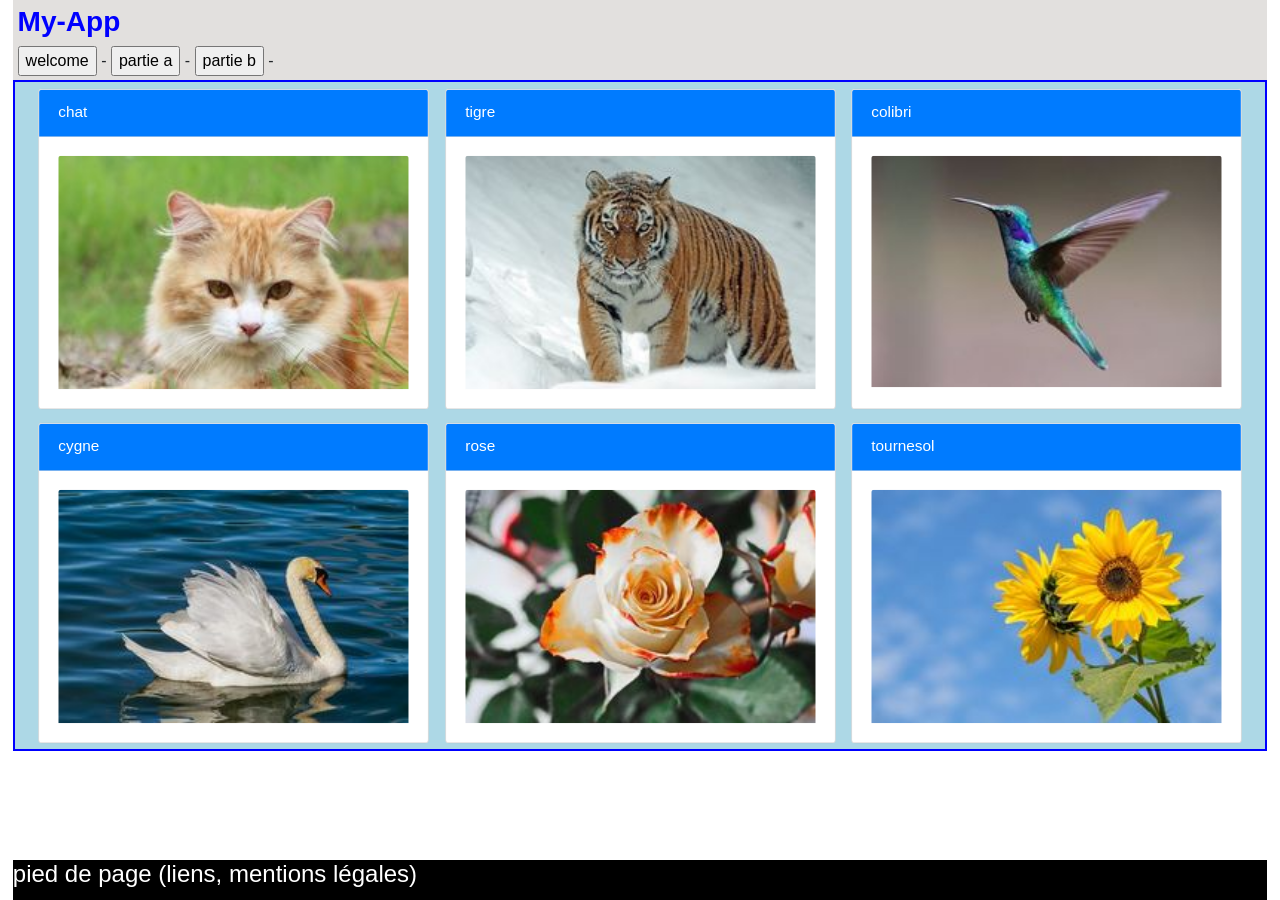
<file: tp/tpJsWebResponsive/index.html>
<html>
<head>
<title>tpJsWebResponsiveSansMenuDeroulant</title>
 <link rel="stylesheet" href="./css/bootstrap.min.css"> 
 
 <link rel="stylesheet" type="text/css" href="css/layout.css" />
 <link rel="stylesheet" type="text/css" href="css/styles.css" />
 
 <meta name="viewport" content="width=device-width, initial-scale=1.0" /> <!-- for responsive bootstrap on mobile device -->
 <script src="lib/jquery-3.3.1.min.js"></script>
 <script src="lib/bootstrap.bundle.min.js"></script>

 <script src="js/my_ajax_util.js"></script>
 <script src="js/my_switch_div.js"></script>
 <script src="js/dom_crud_devise.js"></script>
 <script src="js/calculs.js"></script>
<script>


window.onload=function(){
		switchSubPart('idWelcomeSubPart')
}
</script>
</head>
<body>
   <header class="stickyHeader">
     <h3 id="appTitle">My-App</h3>
	  <nav>
		<input type="button" value="welcome" onclick="switchSubPart('idWelcomeSubPart')" /> -   
		<input type="button" value="partie a" onclick="switchSubPart('idSubPart_pa',startDomCrudDevise)" /> -
		<input type="button" value="partie b" onclick="switchSubPart('idSubPart_pb')" /> - 
	 </nav>
   </header>
   <main id="mainContent" class="mainContentUnderStickyHeader mainContentAboveStickyFooter">
      <section class="container-fluid">
	    <div id="idWelcomeSubPart" class="defaultSubPart">
			<div class="row p-0 m-0">
                <div class="card m-0 p-0 col-12 col-md-6 col-xl-4 small-zoom">
                  <div class="card-header bg-primary text-white">chat</div>
                  <div class="card-body"><img class="card-img-top" src="images/chat.jpg"></div>
                </div>
                <div class="card m-0 p-0 col-12 col-md-6 col-xl-4 small-zoom">
                    <div class="card-header bg-primary text-white">tigre</div>
                    <div class="card-body"><img class="card-img-top" src="images/tigre.jpg"></div>
                </div>
                <div class="card m-0 p-0 col-12 col-md-6 col-xl-4 small-zoom">
                  <div class="card-header bg-primary text-white">colibri</div>
                  <div class="card-body"><img class="card-img-top" src="images/colibri.jpg"></div>
                </div>
                <div class="card m-0 p-0 col-12 col-md-6 col-xl-4 small-zoom">
                    <div class="card-header bg-primary text-white">cygne</div>
                    <div class="card-body"><img class="card-img-top" src="images/cygne.jpg"></div>
                </div>
                <div class="card m-0 p-0 col-12 col-md-6 col-xl-4 small-zoom">
                  <div class="card-header bg-primary text-white">rose</div>
                  <div class="card-body"><img class="card-img-top" src="images/rose.jpg"></div>
                </div>
                <div class="card m-0 p-0 col-12 col-md-6 col-xl-4 small-zoom">
                    <div class="card-header bg-primary text-white">tournesol</div>
                    <div class="card-body"><img class="card-img-top" src="images/tournesol.jpg"></div>
                </div>
            </div>   
		</div><!-- end of div welcome -->  
		<div id="idSubPart_pa" class="alternativeSubPart">
			<h3>CRUD en mémoire via javascript et api DOM</h3>
			 <!-- Devise : code:EUR , nom=Euro , change=1 -->
			 <form role="form">
				<div class="form-group row mb-3">
			        <label class="control-label col-sm-4 text-sm-right">code:</label>
					<div class="col-sm-8"> 
					      <input id="code" type="text" class="form-control" /> 
				    </div>
				</div>
				<div class="form-group row mb-3">
					<label class="control-label col-sm-4 text-sm-right">nom:</label>
					<div class="col-sm-8"> 
					   <input id="nom" type="text" class="form-control" /> 
					</div>
				</div>
				<div class="form-group row mb-3">
					<label class="control-label col-sm-4 text-sm-right">change:</label> 
					<div class="col-sm-8"> 
					  <input id="change" type="text" class="form-control" /> 
				   </div>
			    </div>
				<div class="form-group row mb-3">
				  <div class="offset-sm-4 col-sm-8">
					<input type="button" onclick="newDevise()" value="New"></input>
					<input type="button" id="bntAdd" onclick="ajoutDevise()" value="Add"></input> 
					<input type="button" id="bntUpdate" onclick="updateDevise()" value="Update"></input>
					<input type="button" id="bntDelete" onclick="deleteDevise()" value="Delete"></input> 
				  </div> 
				</div>
			</form> 
			 <h3>liste des Devises<h3>
			 <table border="1" id="tableDevises">
			 <thead>
				  <tr><th>code</th><th>nom</th><th>change</th></tr>
			  </thead>
			  <tbody id="bodyTableau">
				 <!-- <tr id="tr_USD"><td>USD</td><td>Dollar</td><td>1.1</td></tr> -->
				</tbody>
			</table>
			</div> <!-- end of div partie A -->  
			<div id="idSubPart_pb" class="alternativeSubPart">
			  <div class="m-2 p-1">
				<ul class="nav nav-pills"> <!-- nav-tabs or nav-pills -->
					<li class="nav-item"><a class="nav-link active" href="#id_tab_addition" data-toggle="tab">addition</a></li>
					<li class="nav-item" ><a class="nav-link" href="#id_tab_tva" data-toggle="tab">calcul tva</a></li>
			   </ul>
				<div class="tab-content">
					<div id="id_tab_addition" class="tab-pane show active container-fluid p-1 border border-primary">
								<label>a:</label><input id="txtA" /><br/>
								<label>b:</label><input id="txtB" /><br/>
								<input type="button" value="addition" 
									onclick="calculAdd()"/><br/>
								<label>a+b: </label> <span id="resAdd"></span>
					</div>
					<div id="id_tab_tva" class="tab-pane container-fluid p-1 border border-primary">
								<label>ht:</label><input id="txtHt" /><br/>
								<label>taux tva (%):</label><input id="txtTauxTvaPct" /><br/>
								<input type="button" value="calculer tva et ttc" 
										onclick="calculTvaEtTtc()"/><br/>
								<label>tva: </label> <span id="spanTva"></span><br/>
								<label>ttc: </label> <span id="spanTtc"></span><br/>
					</div>
				</div>  <!-- end of div tab-content --> 
			  </div> <!-- end of div avec marges -->  	
	        </div> <!-- end of div partie B -->  
	  </section>
   </main>
   <footer class="stickyFooter">
	  <h4>pied de page (liens, mentions légales)</h4>
   </footer>
</body>

</html>
</file>
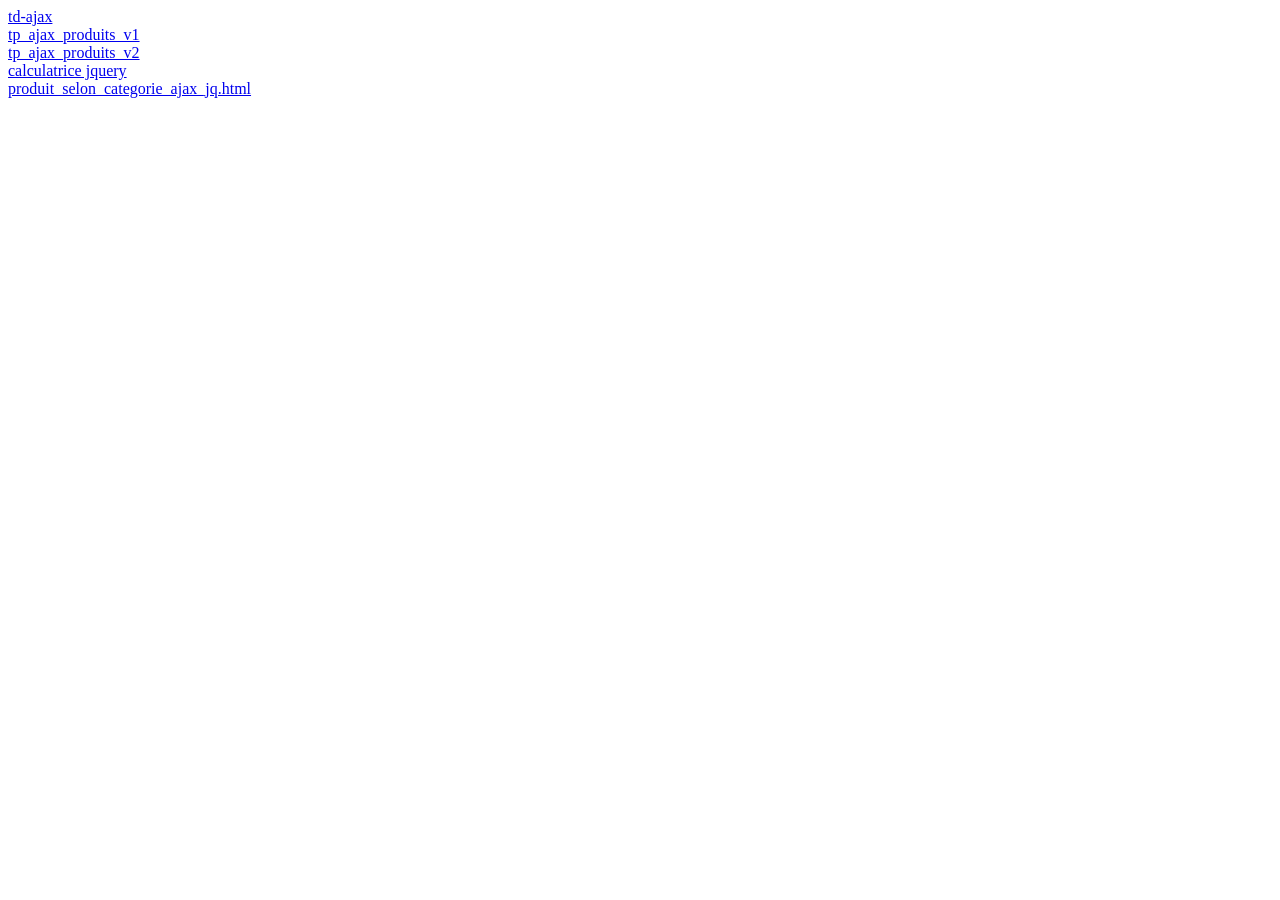
<file: tp/tp-js/jsWeb/index.html>
<html>
  <head>
     <title>index</title>
  </head>
  <body>
     <a href="td-ajax.html">td-ajax</a> <br/>
	 <a href="tp_ajax_produits_v1.html">tp_ajax_produits_v1</a> <br/>
	 <a href="tp_ajax_produits_v2.html">tp_ajax_produits_v2</a> <br/>
	 <a href="calculatrice_jquery.html">calculatrice jquery</a> <br/>
    <a href="produit_selon_categorie_ajax_jq.html">
      produit_selon_categorie_ajax_jq.html
   </a>
  </body>
</html>
</file>
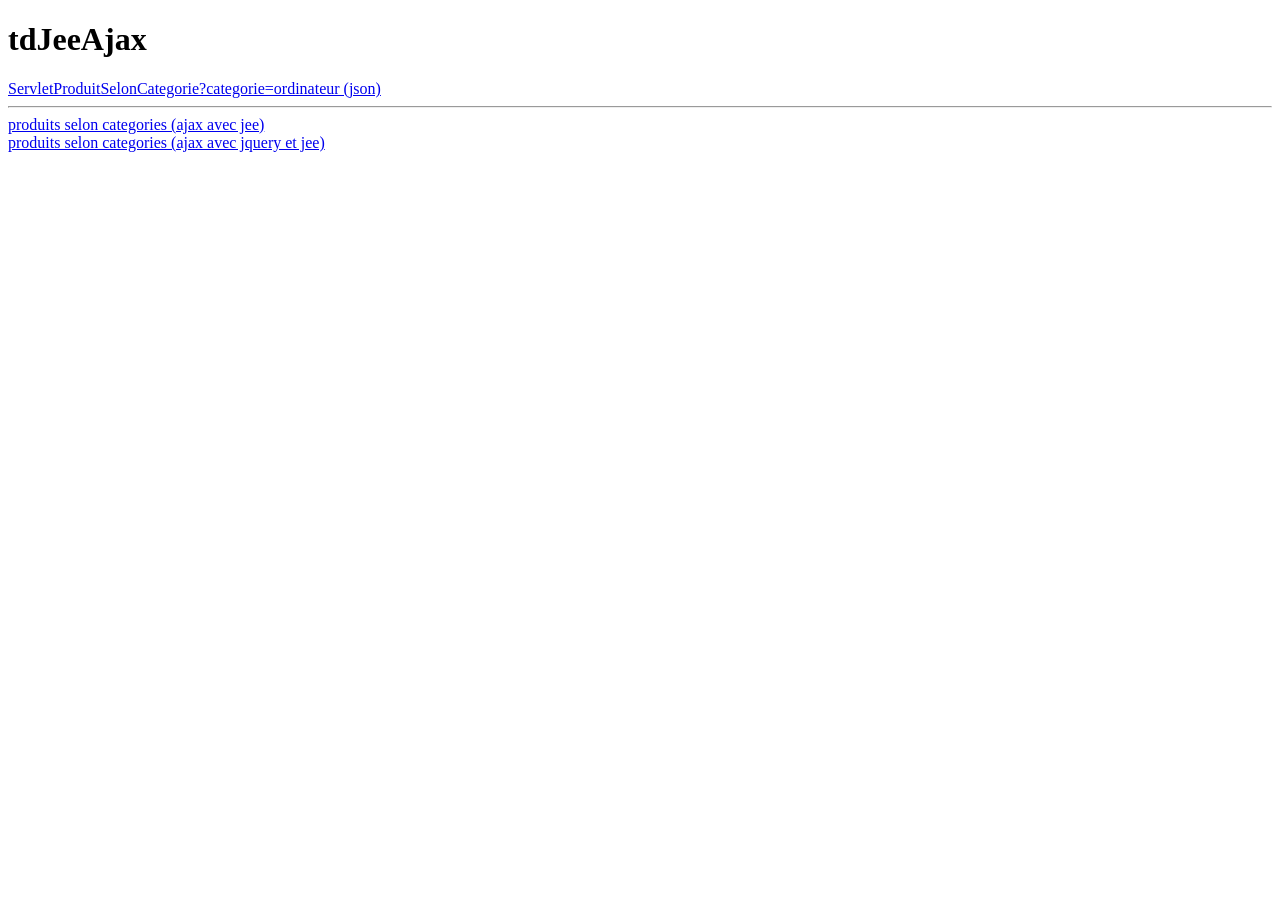
<file: tp/tdJeeAjax/src/main/webapp/index.html>
<!DOCTYPE html>
<html>
<head>
<title>tdJeeAjax</title>
</head>
<body>
   <h1>tdJeeAjax</h1>
   <a href="ServletProduitSelonCategorie?categorie=ordinateur">ServletProduitSelonCategorie?categorie=ordinateur (json)</a> <br/>
   <hr/>
   <a href="produits.jsp">produits selon categories (ajax avec jee)</a> <br/>
   <a href="produit_selon_categorie_ajax_jq.jsp">produits selon categories (ajax avec jquery et jee)</a> <br/>
</body>
</html>
</file>
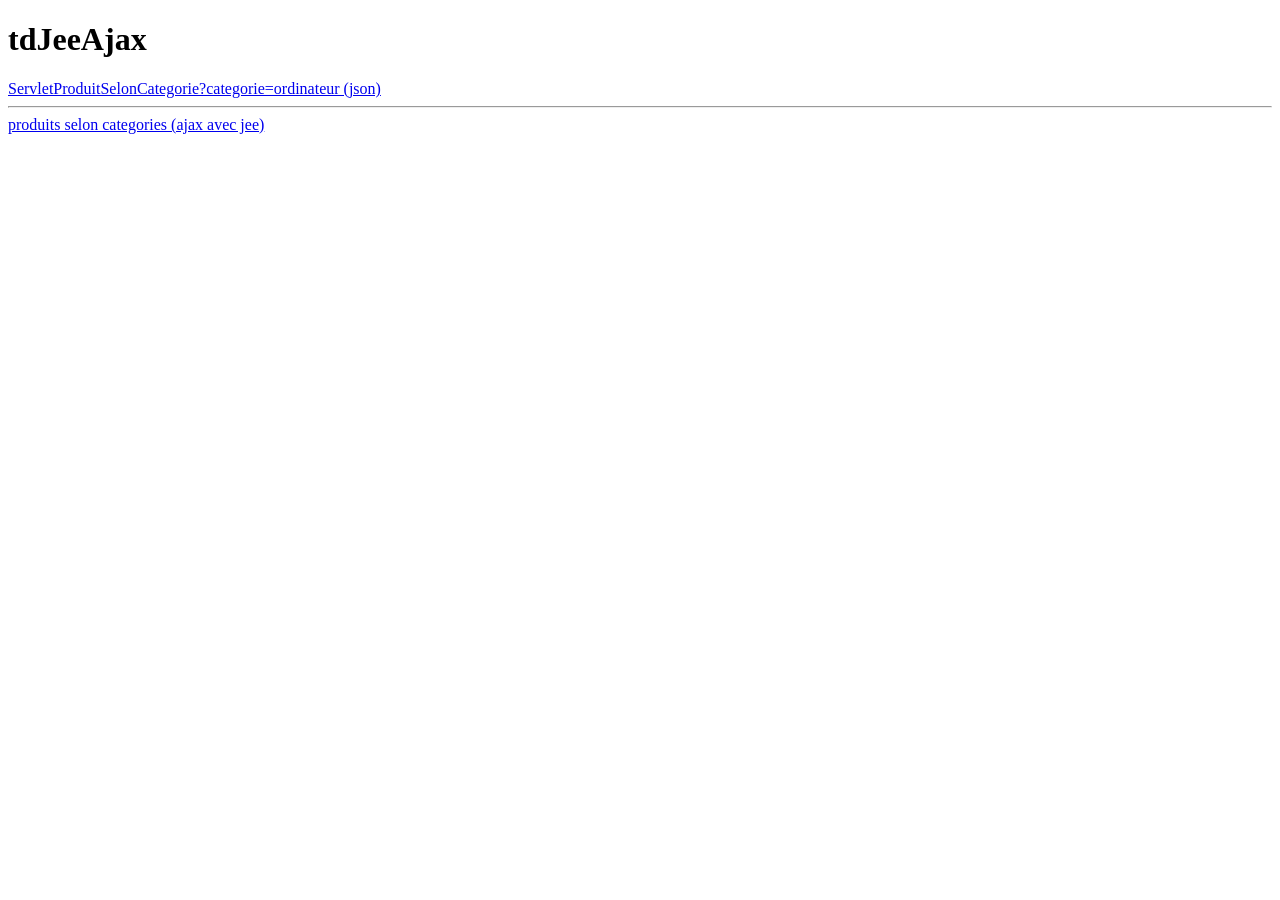
<file: cours_c50/ch4_ajax_xhr/Annexes_TD_activite9/src/main/webapp/index.html>
<!DOCTYPE html>
<html>
<head>
<title>tdJeeAjax</title>
</head>
<body>
   <h1>tdJeeAjax</h1>
   <a href="ServletProduitSelonCategorie?categorie=ordinateur">ServletProduitSelonCategorie?categorie=ordinateur (json)</a> <br/>
   <!--  <a href="rest/produits?categorie=ordinateur">produits?categorie=ordinateur (jax-rs,json)</a> <br/>
    -->
   <hr/>
   <a href="produits.jsp">produits selon categories (ajax avec jee)</a> <br/>
</body>
</html>
</file>
<file: tp/tpJsWebResponsive/css/layout.css>
header { background-color: #E2E0DE ; padding: 0.3em;
         margin-left : 1% !important;  width : 98% !important; }
footer { background-color: black ; color : white ;
         margin-left : 1% !important;  width : 98% !important; }
main#mainContent {
	 background-color: lightblue;
	 margin-left : 1% !important;  width : 98% !important;
	 border-color: blue ; border-width : 2px; border-style: solid;
}

#appTitle { color: blue; font-weight : bold; }

.stickyHeader {
	position: fixed; /* Set to fixed position */
	top: 0; /* Position at the top of the page */
	width: 100%; /* Full width */
	height : 5rem; /* small necessary height for header content */
	z-index: 200;
  }
  
  .stickyFooter {
	position: fixed; /* Set to fixed position */
	bottom: 0; /* Position at the bottom of the page */
	width: 100%; /* Full width */
	height : 2.5rem; /* small necessary height for footer content */
  }
  
  .mainContentUnderStickyHeader{
	  margin-top: 5rem; /* Add a top margin to avoid content overlay */
  }
  
  .mainContentAboveStickyFooter{
	  margin-bottom: 2.5rem; /* Add a bottom margin to avoid content overlay */
  }
</file>
<file: tp/tpJsWebResponsive/css/styles.css>
.defaultSubPart{
	display : block;
}

.alternativeSubPart{
	display : none;
}

/* for automatic dropdown in bootstrap 4 navbar 
   with class="dropdown-menu mt-0" , dont forget mt-0 */
.dropdown:hover>.dropdown-menu {
  display: block;
}

p {
  font-size: 1.6em;
}


label.simpleAlign {
  width: 8em;
  display: inline-block;
  text-align: right;
  font-weight: bold;
}

tbody tr:nth-child(2n) {
  color: black;
  background-color: rgb(226, 220, 220);
}

tbody tr:nth-child(2n+1) {
  color: white;
  background-color: rgb(49, 6, 90);
}

thead th {
  background-color: rgb(0, 255, 76);
}

.small-zoom {
  transform: scale(0.96);
  transition: 0.6s;
}

.small-zoom:hover {
  transform: scale(1);
  border-width: 4px;
  border-style: solid;
  border-color: rgb(41, 12, 121);
}
</file>
